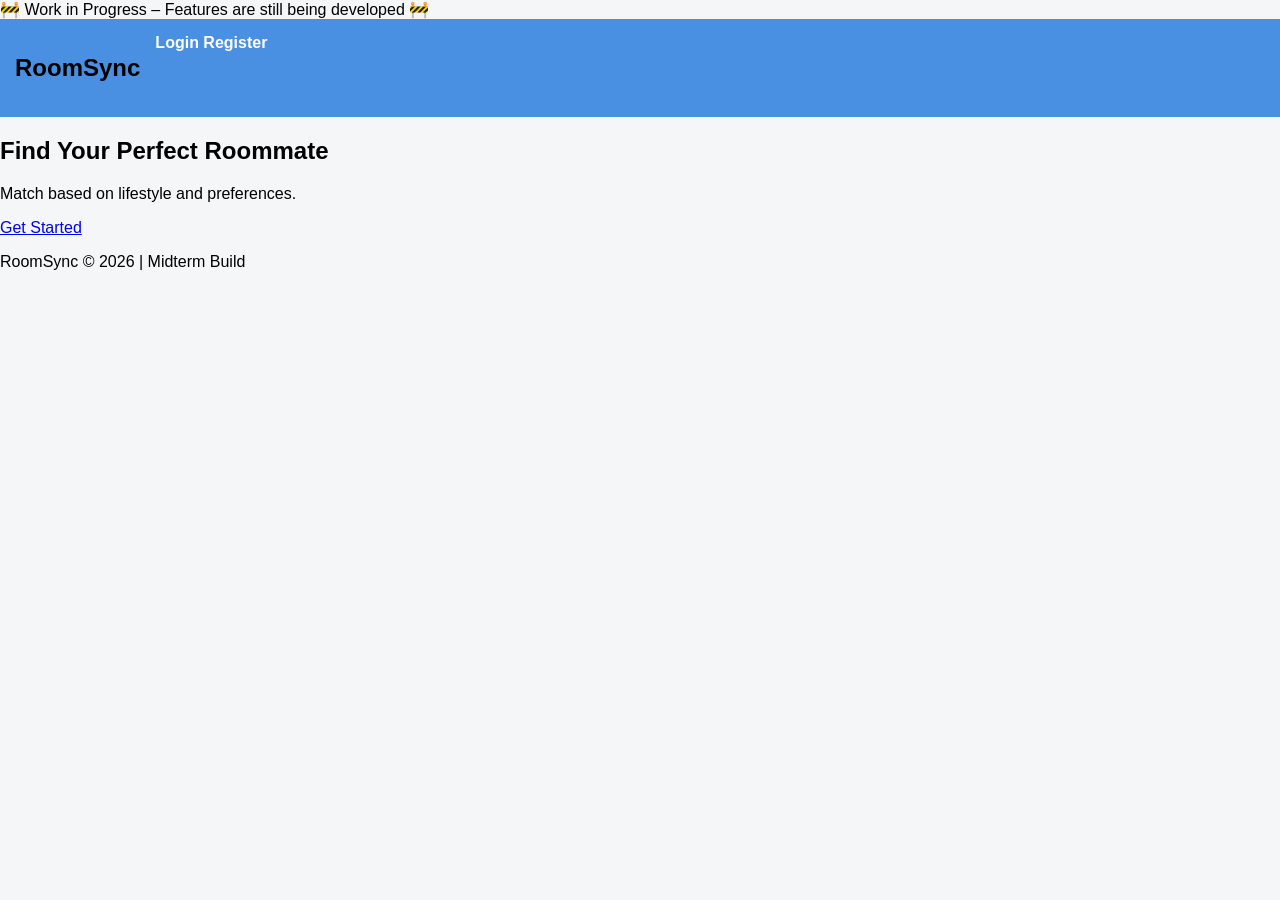
<file: index.html>
<!DOCTYPE html>
<html>
<head>
    <title>RoomSync</title>
    <link rel="stylesheet" href="style.css">
</head>
<body>

<div class="wip-banner">
    🚧 Work in Progress – Features are still being developed 🚧
</div>

<nav>
    <h1>RoomSync</h1>
    <div>
        <a href="login.html">Login</a>
        <a href="register.html">Register</a>
    </div>
</nav>

<section class="hero">
    <h2>Find Your Perfect Roommate</h2>
    <p>Match based on lifestyle and preferences.</p>
    <a href="register.html" class="btn">Get Started</a>
</section>

<footer>
    <p>RoomSync © 2026 | Midterm Build</p>
</footer>

</body>
</html>
</file>
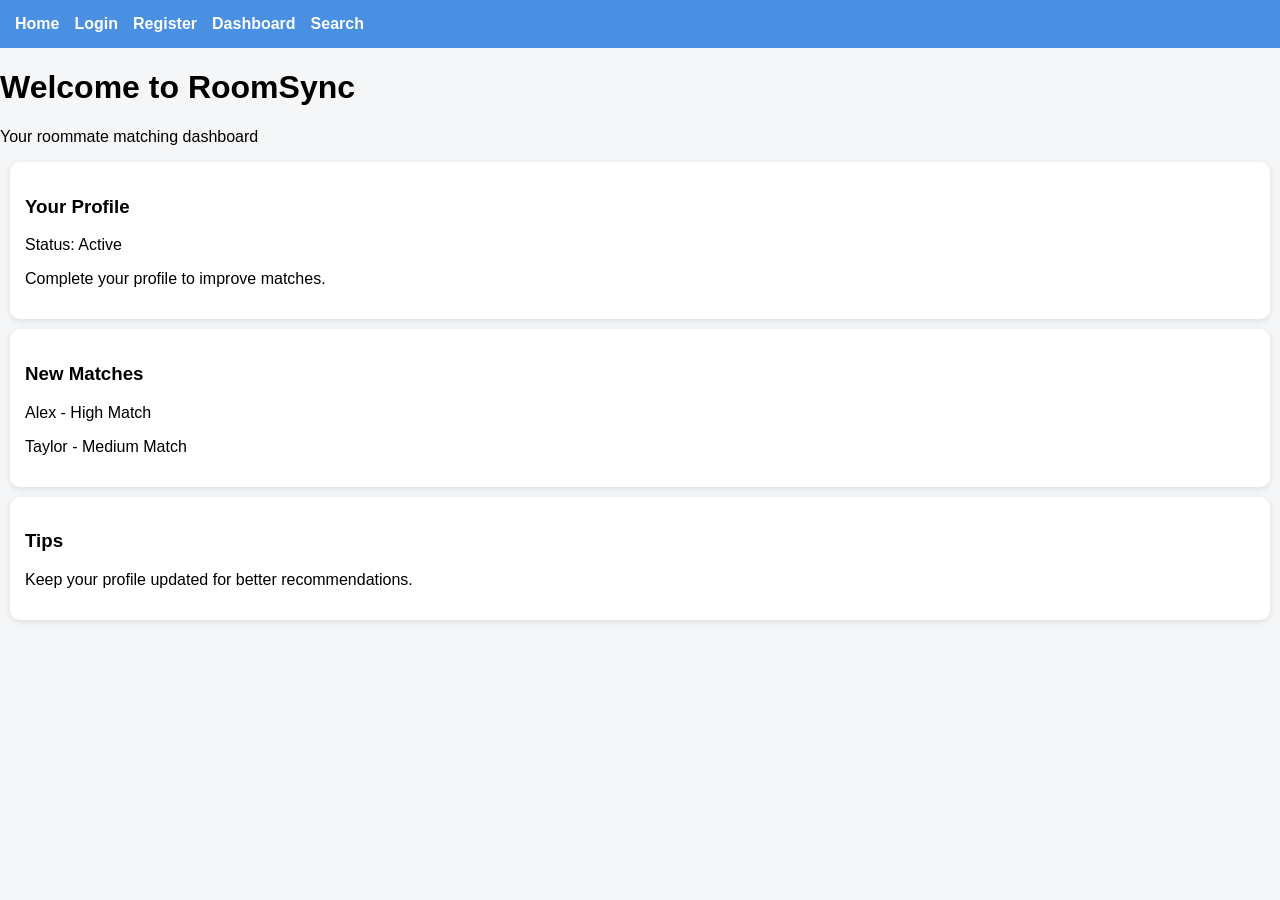
<file: dashboard.html>
<!DOCTYPE html>
<html lang="en">
<head>
  <meta charset="UTF-8" />
  <meta name="viewport" content="width=device-width, initial-scale=1.0" />
  <title>RoomSync - Dashboard</title>
  <link rel="stylesheet" href="style.css" />
</head>

<body>

  <!-- NAVIGATION -->
  <nav>
    <a href="index.html">Home</a>
    <a href="login.html">Login</a>
    <a href="register.html">Register</a>
    <a href="dashboard.html">Dashboard</a>
    <a href="search.html">Search</a>
  </nav>

  <!-- DASHBOARD CONTENT -->
  <h1>Welcome to RoomSync</h1>

  <p>Your roommate matching dashboard</p>

  <div class="dashboard-grid">

    <div class="card">
      <h3>Your Profile</h3>
      <p>Status: Active</p>
      <p>Complete your profile to improve matches.</p>
    </div>

    <div class="card">
      <h3>New Matches</h3>
      <p>Alex - High Match</p>
      <p>Taylor - Medium Match</p>
    </div>

    <div class="card">
      <h3>Tips</h3>
      <p>Keep your profile updated for better recommendations.</p>
    </div>

  </div>

</body>
</html>
</file>
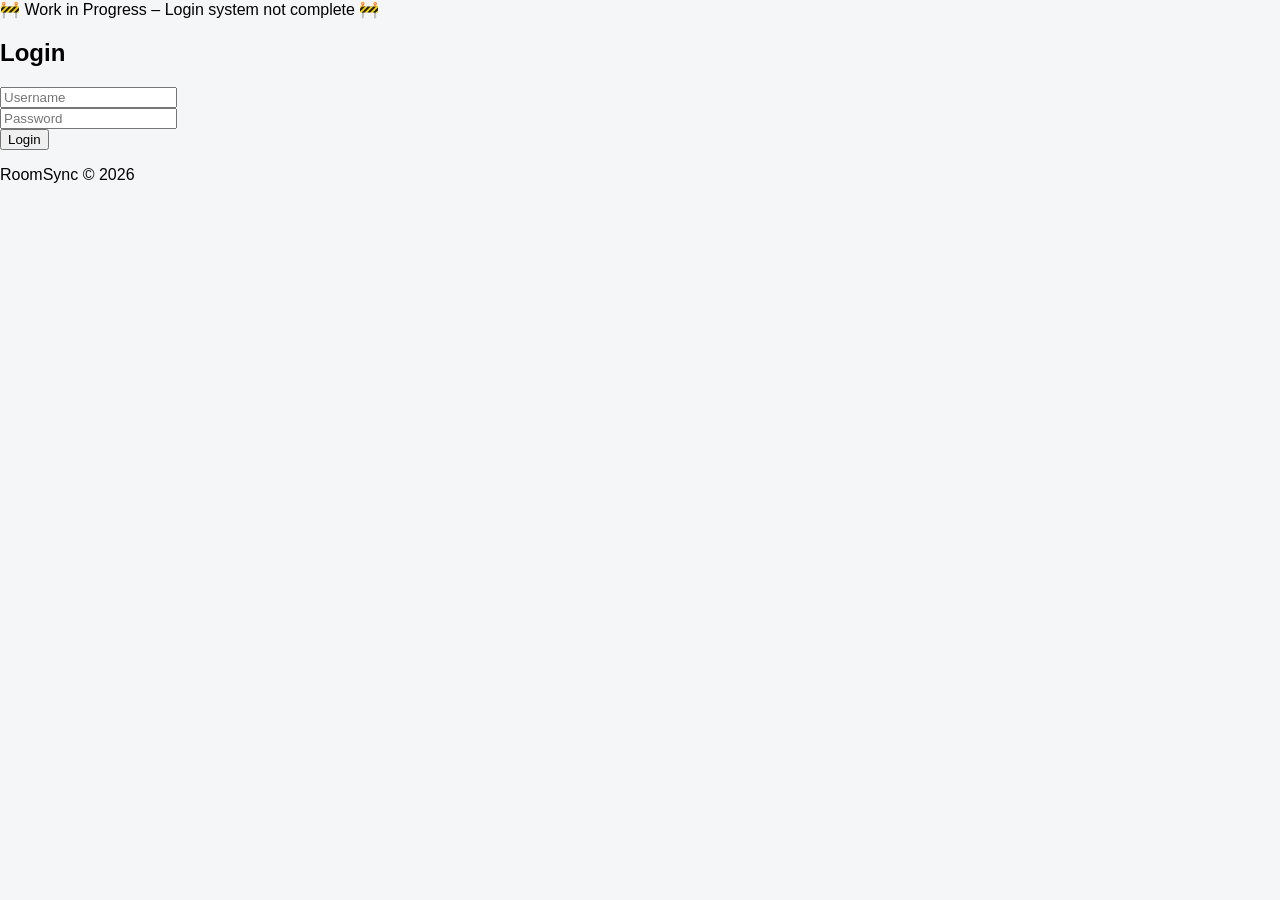
<file: login.html>
<!DOCTYPE html>
<html>
<head>
    <title>Login</title>
    <link rel="stylesheet" href="style.css">
</head>
<body>

<div class="wip-banner">
    🚧 Work in Progress – Login system not complete 🚧
</div>

<h2>Login</h2>

<form onsubmit="return loginUser()">
    <input type="text" id="username" placeholder="Username"><br>
    <input type="password" id="password" placeholder="Password"><br>
    <button type="submit">Login</button>
</form>

<footer>
    <p>RoomSync © 2026</p>
</footer>

<script src="script.js"></script>
</body>
</html>
</file>
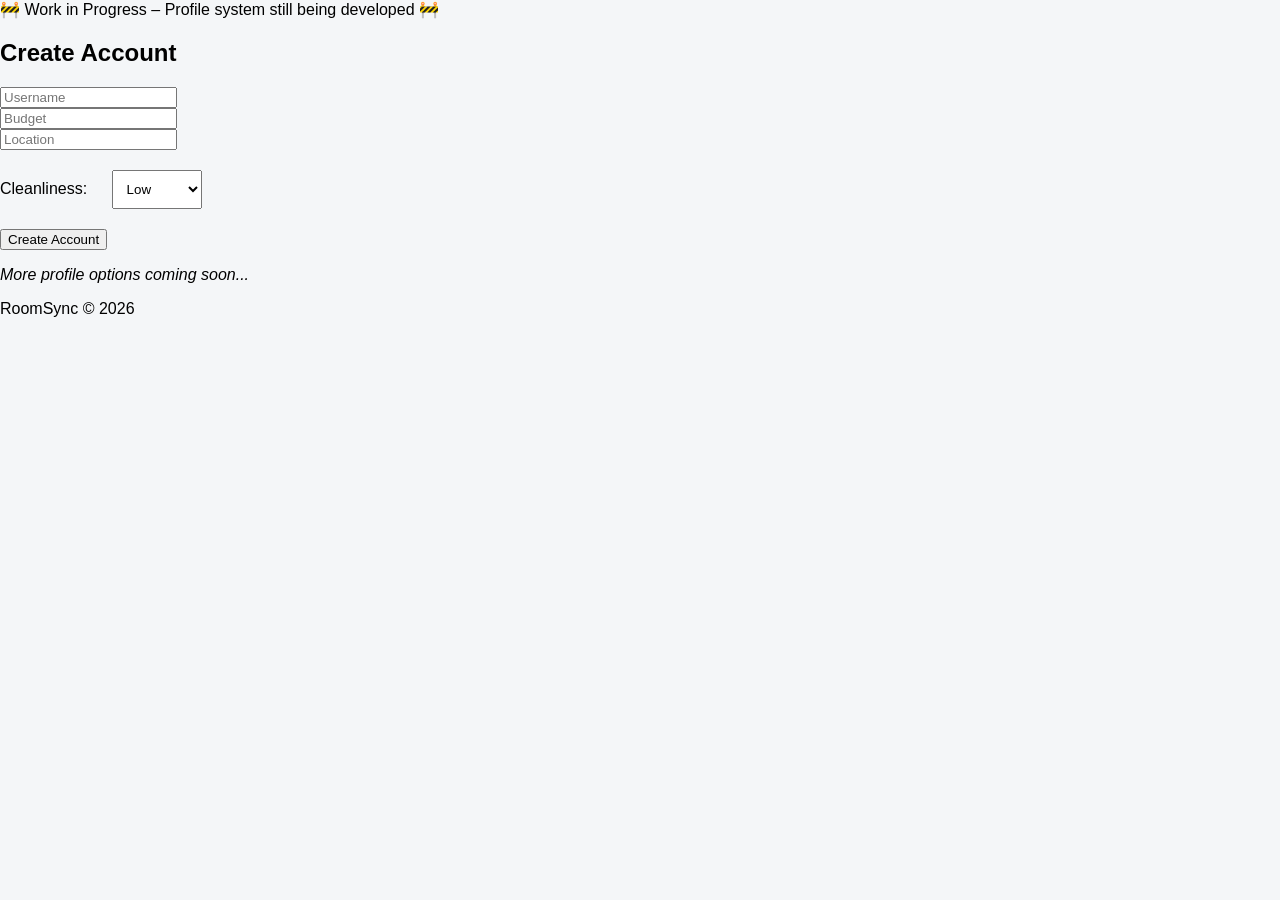
<file: register.html>
<!DOCTYPE html>
<html>
<head>
    <title>Register</title>
    <link rel="stylesheet" href="style.css">
</head>
<body>

<div class="wip-banner">
    🚧 Work in Progress – Profile system still being developed 🚧
</div>

<h2>Create Account</h2>

<form>
    <input type="text" placeholder="Username"><br>
    <input type="number" placeholder="Budget"><br>
    <input type="text" placeholder="Location"><br>

    <label>Cleanliness:</label>
    <select>
        <option>Low</option>
        <option>Medium</option>
        <option>High</option>
    </select><br>

    <button>Create Account</button>
</form>

<p><i>More profile options coming soon...</i></p>

<footer>
    <p>RoomSync © 2026</p>
</footer>

</body>
</html>
</file>
<file: style.css>
body {
  font-family: Arial;
  margin: 0;
  background: #f4f6f8;
}

nav {
  background: #4a90e2;
  padding: 15px;
  display: flex;
  gap: 15px;
}

nav a {
  color: white;
  text-decoration: none;
  font-weight: bold;
}

.card {
  background: white;
  padding: 15px;
  margin: 10px;
  border-radius: 10px;
  box-shadow: 0 2px 6px rgba(0,0,0,0.1);
}

#results {
  display: grid;
  grid-template-columns: repeat(auto-fit, minmax(200px, 1fr));
  padding: 20px;
  gap: 10px;
}

select {
  margin: 20px;
  padding: 10px;
}
</file>
